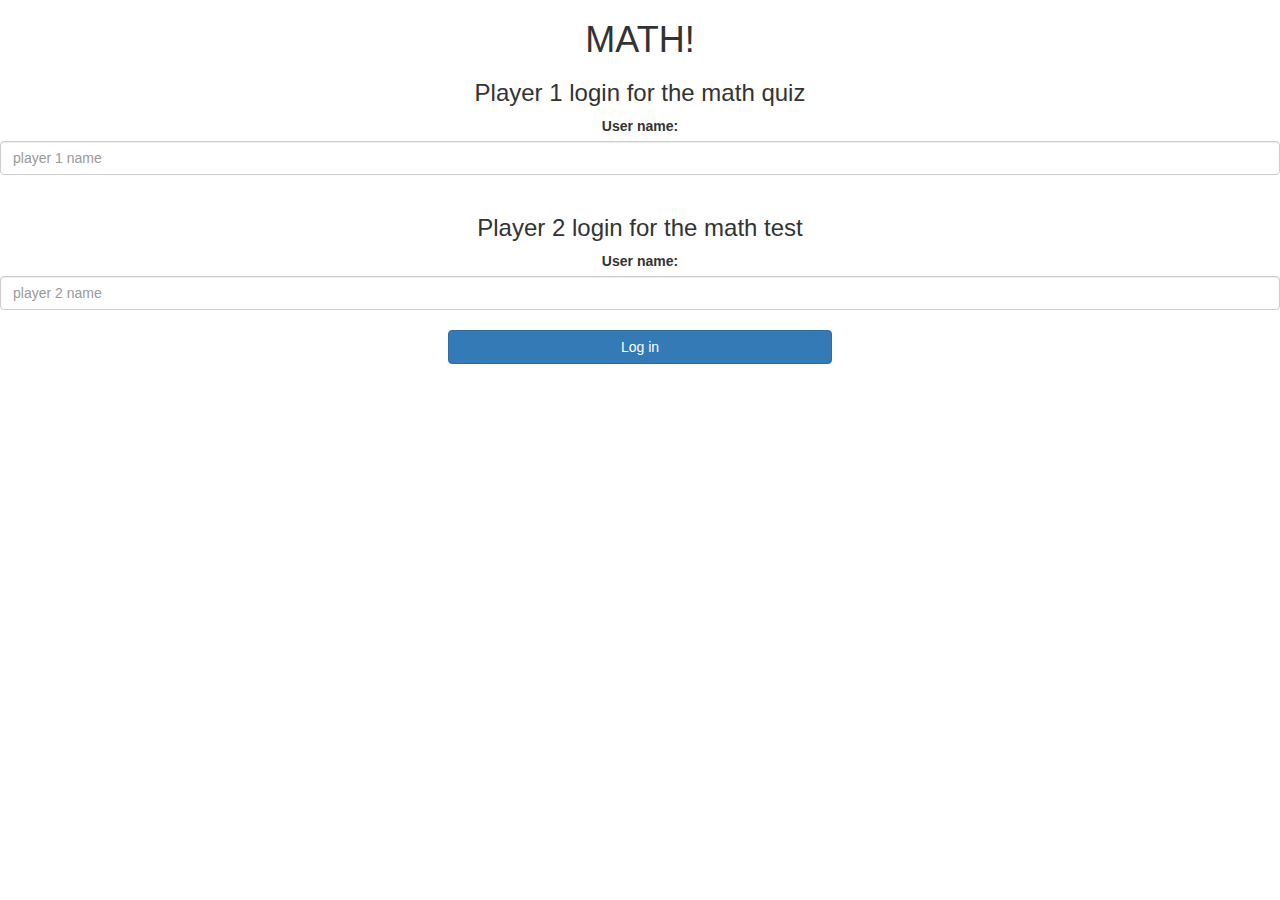
<file: index.html>
<html>
<head>
	<title>Math quiz!</title>

<meta name="viewport" content="width=device-width, initial-scale=1">
<link rel="stylesheet" href="https://maxcdn.bootstrapcdn.com/bootstrap/3.4.0/css/bootstrap.min.css">
<script src="https://ajax.googleapis.com/ajax/libs/jquery/3.4.1/jquery.min.js"></script>
<script src="https://maxcdn.bootstrapcdn.com/bootstrap/3.4.0/js/bootstrap.min.js"></script>

<script src="game_login.js"></script>
</head>
<body> 
    <div class="background-container">
    <div class="content">
<center> 
	<h1>MATH!</h1> 
	<div class="col-lg-4 col-sm-8 col-xs-11 login_div1"></div> 
	<h3>Player 1 login for the math quiz </h3> 
	<label> User name: </label> 
	<input type="text" id="player1_name_input" class = "form-control" placeholder="player 1 name"> 
	<br>
	<div class="col-lg-4 col-sm-8 col-xs-11 login_div2"></div> 
	<h3>Player 2 login for the math test </h3> 
	<label> User name: </label> 
	<input type="text" id="player2_name_input" class = "form-control" placeholder="player 2 name"> 
	<br> 
	<button style="width:30% " class="btn btn-primary" onclick="addUser()"> Log in</button>
</center> 
</div>
</div>
</body>
</html>
</file>
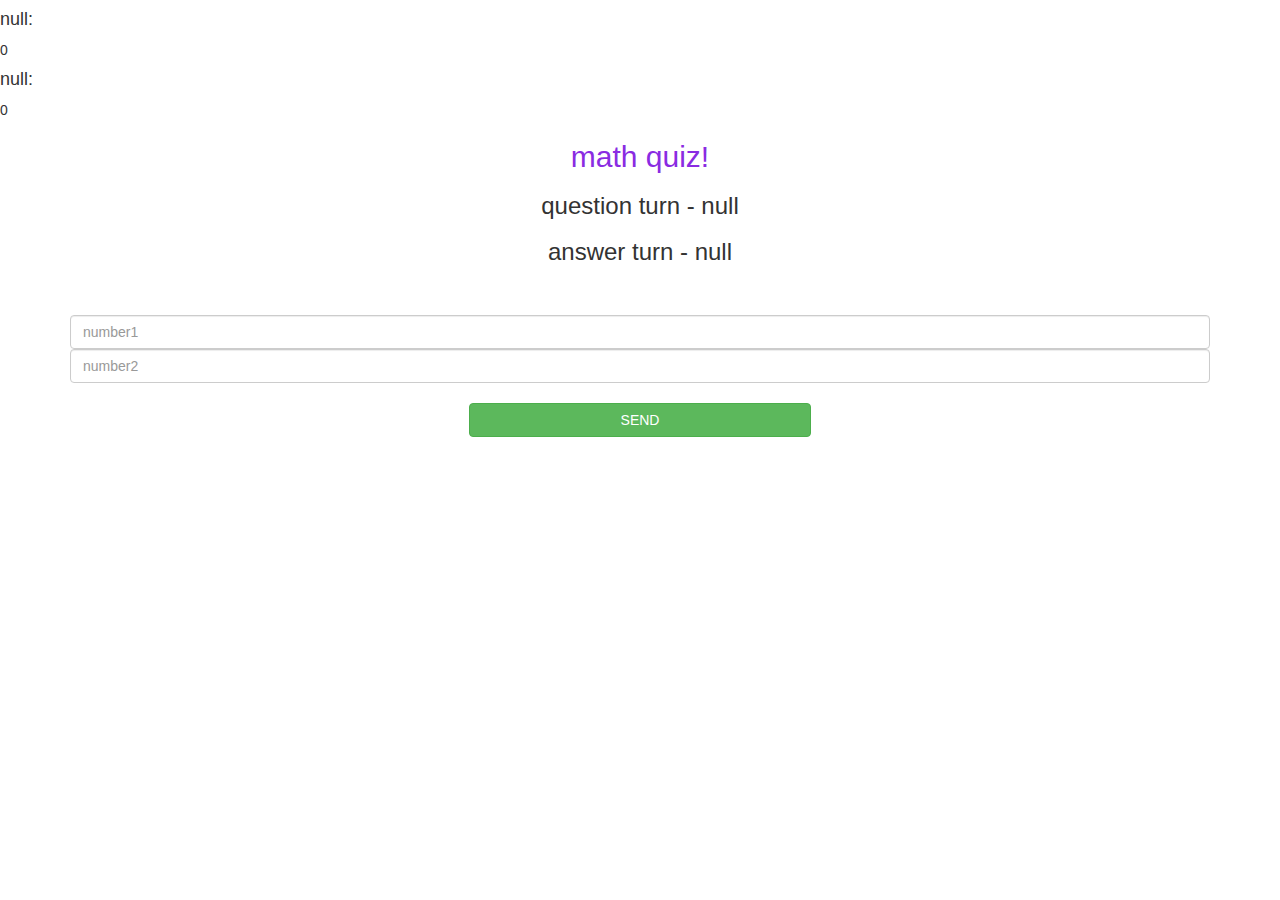
<file: game_page.html>
<html>
<head>
	<title>math quiz!</title>
<link rel="stylesheet" href="https://maxcdn.bootstrapcdn.com/bootstrap/3.4.0/css/bootstrap.min.css"> 
<script src="https://ajax.googleapis.com/ajax/libs/jquery/3.4.1/jquery.min.js"></script>
<meta name="viewport" content="width=device-width, initial-scale=1">
<script src="https://maxcdn.bootstrapcdn.com/bootstrap/3.4.0/js/bootstrap.min.js"></script>


</head>
<body>
<h4 id="player1_name"> </h4>
<span id = "player1_score"> </span>
<h4 id="player2_name"> </h4>
<span id = "player2_score"> </span>
<div class="container">
	<center>
		<h2 style="color: blueviolet;">math quiz!</h2> 
		<h3 id="player_question"></h3> 
		<h3 id="player_answer"></h3> 

		<div id="output"class="col-lg-6"> </div>


		<br>
		<br> 


		<input type="number" id="number1" class="form-control" placeholder="number1"> 
		<input type="number" id="number2" class="form-control" placeholder="number2"> 

		<br>
<button onclick="send()" class="btn btn-success" style="width: 30%;"> SEND</button> 
	</center>
</div>

<script src="game_page.js"></script>
</body>
</html>
</file>
